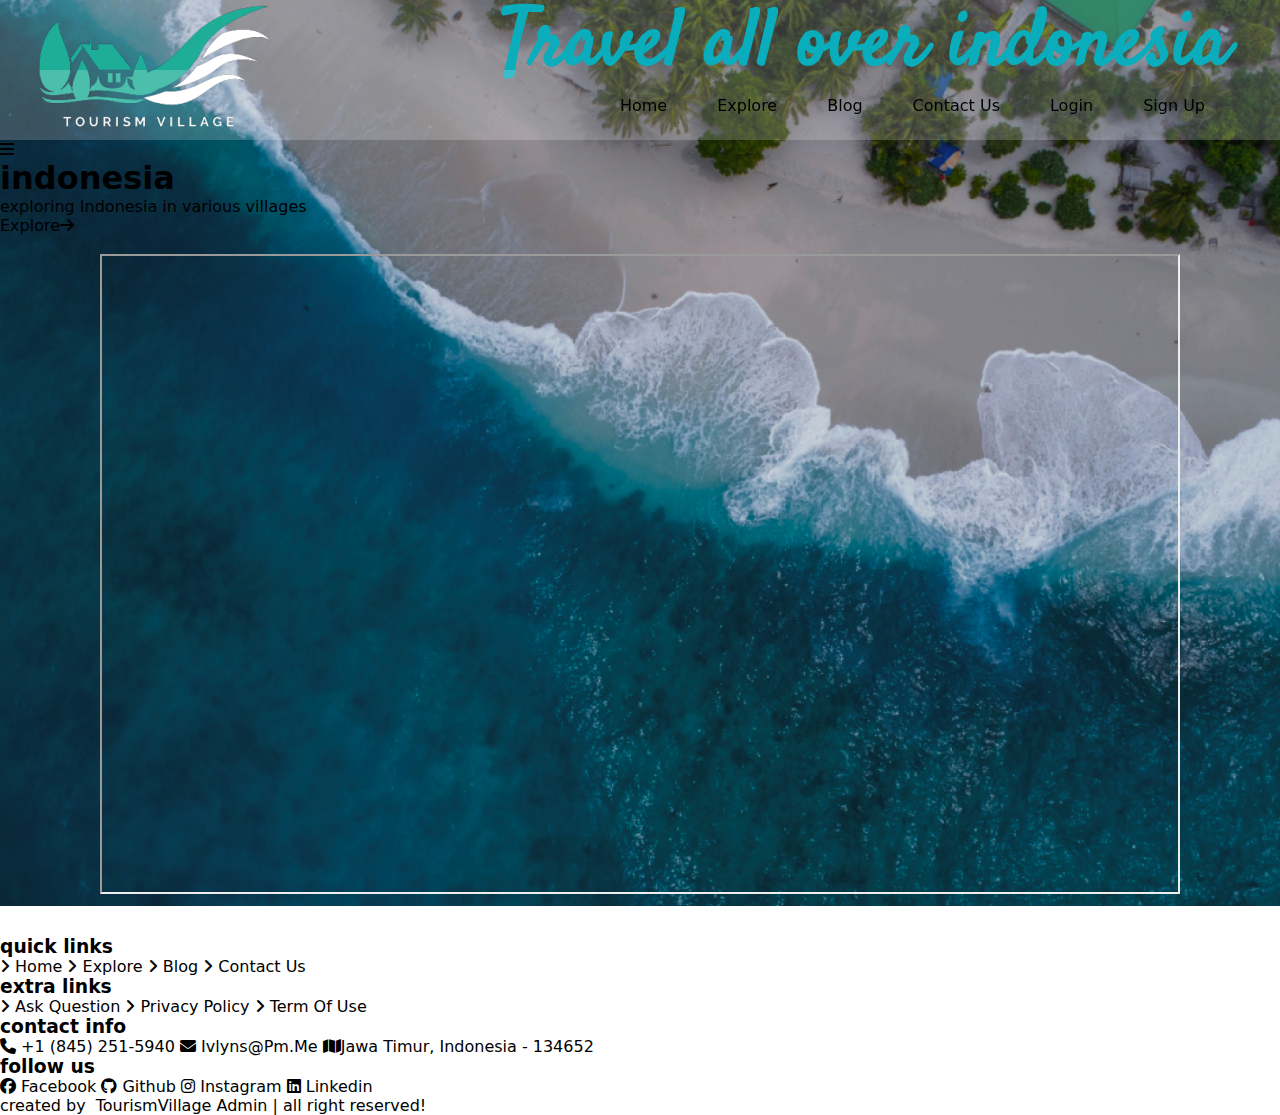
<file: index.html>
<!DOCTYPE html>
<html lang="en">

<head>
    <meta charset="UTF-8">
    <meta http-equiv="X-UA-Compatible" content="IE=edge">
    <meta name="viewport" content="width=device-width, initial-scale=1.0">
    <title>Tourism Village</title>

    <!-- font family Satisfy -->
    <link href='https://fonts.googleapis.com/css?family=Satisfy' rel='stylesheet'>

    <!-- fontawesome cdn link -->
    <link rel="stylesheet" href="https://cdnjs.cloudflare.com/ajax/libs/font-awesome/6.1.2/css/all.min.css">

    <!-- custom css file link -->
    <link rel="stylesheet" href="./css/style.css">

    <!-- boxicons file link-->
    <link rel="stylesheet" href="https://unpkg.com/boxicons@latest/css/boxicons.min.css">
</head>

<body>
    <!-- header section starts -->
    <header id="home">
        <!-- navigation one starts -->
        <nav class="navbar-one flex">
            <div class="left flex">
                <div class="logo">
                </div>
            </div>
            <div class="right flex">
                <h1>Travel all over indonesia</h1>
            </div>
        </nav>
        <!-- navigation one ends -->
        <!-- navigation second starts -->
        <nav class="navbar-second flex">
            <div></div>
            <ul class="flex">
                <li><a href="#home">Home</a></li>
                <li><a href="#explore">Explore</a></li>
                <li><a href="#blog">Blog</a></li>
                <li><a href="#contact">Contact Us</a></li>
                <li><a href="#login">Login</a></li>
                <li><a href="#signup">Sign Up</a></li>
            </ul>
        </nav>
        <!-- navigation second ends -->
        <div id="btn-menu" class="fas fa-bars"></div>
    </header>
    <!-- header section ends -->

    <section>
        <div class="text-container">
            <h1 class="title">indonesia</h1>
            <p class="subtitle">exploring Indonesia in various villages</p>
            <a href="#explore" class="btn">Explore<i class="fa-solid fa-arrow-right"></i></a>
        </div>
        <!-- <div class="maps"> -->
        <p align="center" class="maps" id="explore"><br><iframe
                src="https://www.google.com/maps/d/embed?mid=1bPmLb7V5PliEMUHhTNHmj0Ckxd0WShw&ehbc=2E312F" width="1080"
                height="640"></iframe></p>
        <!-- </div> -->
    </section>

    <!-- footer section starts -->
    <br>
    <section class="footer">
        <br>
        <div class="box-container">
            <div class="box">
                <h3>quick links</h3>
                <a href="#home"><i class="fas fa-angle-right"></i> home</a>
                <a href="#explore"><i class="fas fa-angle-right"></i> explore</a>
                <a href="#blog"><i class="fas fa-angle-right"></i> blog</a>
                <a href="#contact"><i class="fas fa-angle-right"></i> contact us</a>
            </div>

            <div class="box">
                <h3>extra links</h3>
                <a href="faq.php"><i class="fas fa-angle-right"></i> ask question</a>
                <a href="#"><i class="fas fa-angle-right"></i> privacy policy</a>
                <a href="#"><i class="fas fa-angle-right"></i> term of use</a>
            </div>

            <div class="box">
                <h3>contact info</h3>
                <a href="#"><i class="fas fa-phone"></i> +1 (845) 251-5940<a>
                        <a href="mailto:ivlyns@pm.me"><i class="fas fa-envelope"></i> ivlyns@pm.me<a>
                                <a href="#"><i class="fas fa-map"></i>Jawa Timur, Indonesia - 134652</a>
            </div>

            <div class="box">
                <h3>follow us</h3>
                <a href="#"><i class="fab fa-facebook"></i> facebook</a>
                <a href="https://github.com/shuyshuys"><i class="fab fa-github"></i> github</a>
                <a href="https://instagram.com/garudahacks"><i class="fab fa-instagram"></i> instagram</a>
                <a href="#"><i class="fab fa-linkedin"></i> linkedin</a>
            </div>
        </div>

        <div class="credit">created by <span>TourismVillage Admin</span> | all right reserved!</div>
    </section>
    <!-- footer section ends -->

    <!-- link to javascript -->
    <script type="text/javascript" src="./js/style.js"></script>
</body>

</html>
</file>
<file: css/style.css>
*{
    margin: 0;
    padding: 0;
    box-sizing: border-box;
}

body {
    width: 100%;
    height: 100vh;
    font-family: system-ui, -apple-system, BlinkMacSystemFont, 'Segoe UI', Roboto, Oxygen, Ubuntu, Cantarell, 'Open Sans', 'Helvetica Neue', sans-serif;
    background: url(/img/newjumbotron.png) no-repeat;
    background-size: cover;
    background-position: center;
}

nav {
    padding: 0 50px;
    width: 100%;
}

.flex {
    display: flex;
    justify-content: space-between;
    align-items: center;
}

.navbar-one {
    background-color: rgba(255, 255, 255, 0.2);
    height: 70px;
}

.navbar-one .right {
    margin-top: 20px;
    color: #09ADBB;
    font-family: 'Satisfy';
    font-style: normal;
    font-weight: 400;
    font-size: 40px;
    line-height: 80%;
}

.navbar-second {
    background-color: rgba(255, 255, 255,0.2);
    height: 70px; 
    position: sticky;
    top: 0;
}

.navbar-second .right {
    display: flex;
    justify-content: space-between;
    align-items: center;
    padding: 0 50px;
}

.left > div + div {
    margin-left: 40px;
}

.right > div {
    margin-left: 40px;
}

.left > div:hover,
.right > div:hover {
    color: black;
    transition: all 0.5s;
}

span {
    margin-left: 5px;
}

.logo {
    position: absolute;
    width: 300px;
    height: 300px;
    left: 0px;
    top: -10px;
    background: url(/img/tourism_village.png) no-repeat;
    cursor: pointer;
}  

li {
    list-style: none;
    padding: 10px 25px;
    /* margin-left: 2rem; */
}

li:hover {
    /* box-sizing: borde    r-box; */
    /* padding: 10px 10px; */
    margin: 0px 15px;
    border: none;
    border-radius: 50px;
    background-color: #09ADBB;
    cursor: pointer;
    /* border: 2px solid #09ADBB; */
    box-shadow: 0px 4px 20px rgba(0, 0, 0, 0.35);
    transition: ease .3s;
}

a {
    text-decoration: none;
    text-transform: capitalize;
    font-size: 16px;
    color: black;
    font-weight: 400;
}
</file>
